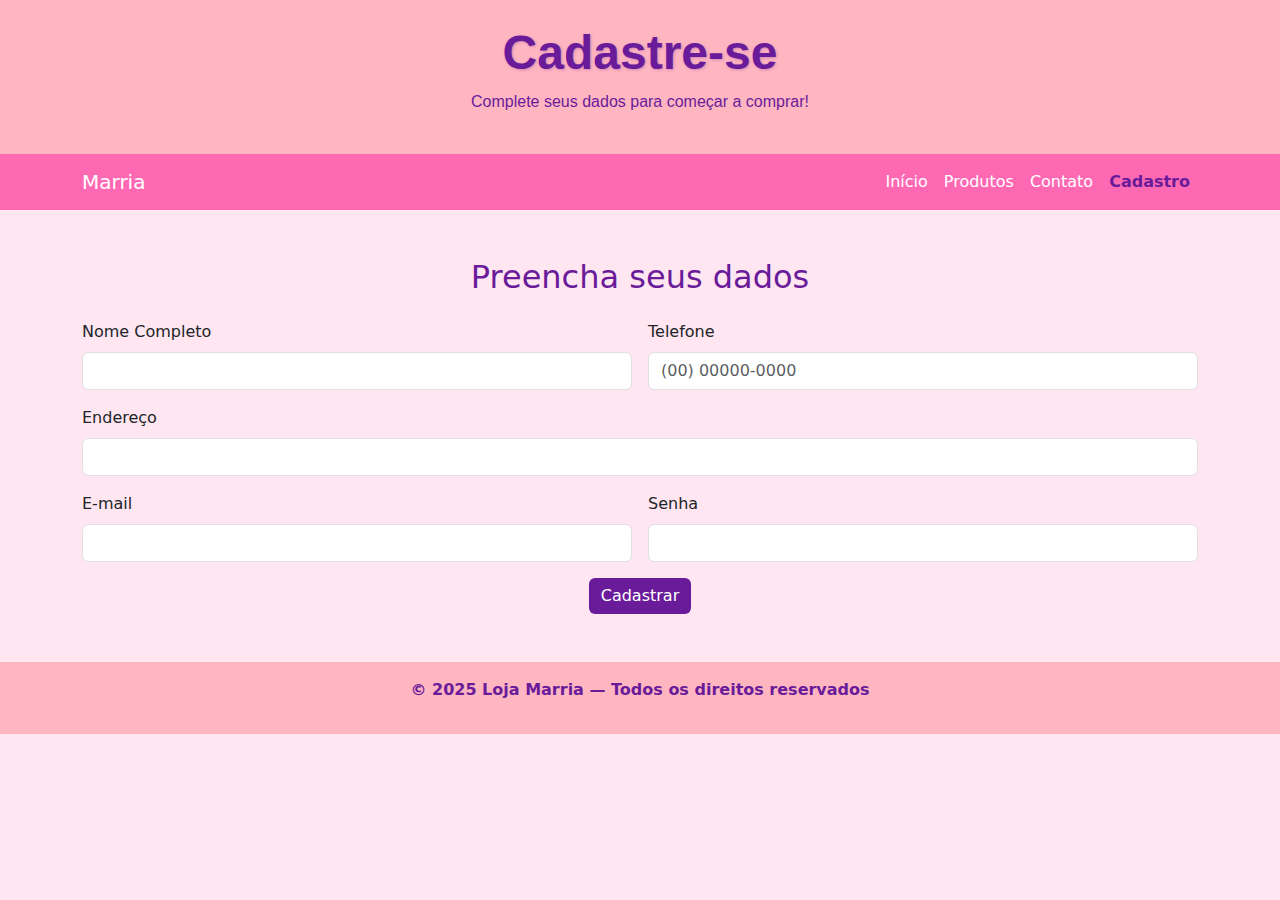
<file: cadastro.html>
<!DOCTYPE html>
<html lang="pt-br">
<head>
  <meta charset="UTF-8">
  <meta name="viewport" content="width=device-width, initial-scale=1.0">
  <title>Cadastro | Loja Marria</title>
  <link href="https://cdn.jsdelivr.net/npm/bootstrap@5.3.0/dist/css/bootstrap.min.css" rel="stylesheet">
  <style>
    body {
      background-color: #ffe6f0; /* Fundo rosa claro */
    }
    header {
      background-color: #ffb6c1 !important;
      color: #6a1b9a;
      font-family: 'Segoe UI', Tahoma, Geneva, Verdana, sans-serif;
    }
    header h1 {
      font-weight: bold;
      font-size: 3rem;
      text-shadow: 1px 1px 3px rgba(106, 27, 154, 0.3);
    }
    .navbar {
      background-color: #ff69b4 !important;
    }
    .navbar .nav-link {
      color: #ffffff !important;
    }
    .navbar .nav-link.active {
      font-weight: bold;
      color: #6a1b9a !important;
    }
    .btn-primary {
      background-color: #6a1b9a;
      border: none;
    }
    .btn-primary:hover {
      background-color: #8e24aa;
      transform: scale(1.05);
      transition: all 0.3s ease;
    }
    footer {
      background-color: #ffb6c1 !important;
      color: #6a1b9a;
      font-weight: bold;
    }
  </style>
</head>
<body>

<header class="text-center p-4">
  <h1>Cadastre-se</h1>
  <p>Complete seus dados para começar a comprar!</p>
</header>

<nav class="navbar navbar-expand-lg navbar-dark">
  <div class="container">
    <a class="navbar-brand" href="index.html">Marria</a>
    <button class="navbar-toggler" type="button" data-bs-toggle="collapse" data-bs-target="#menu" aria-controls="menu" aria-expanded="false" aria-label="Abrir Menu">
      <span class="navbar-toggler-icon"></span>
    </button>
    <div class="collapse navbar-collapse" id="menu">
      <ul class="navbar-nav ms-auto">
        <li class="nav-item"><a class="nav-link" href="index.html">Início</a></li>
        <li class="nav-item"><a class="nav-link" href="produtos.html">Produtos</a></li>
        <li class="nav-item"><a class="nav-link" href="contato.html">Contato</a></li>
        <li class="nav-item"><a class="nav-link active" href="cadastro.html">Cadastro</a></li>
      </ul>
    </div>
  </div>
</nav>

<main class="container my-5">
  <h2 class="text-center mb-4" style="color: #6a1b9a;">Preencha seus dados</h2>
  <form class="row g-3" aria-label="Formulário de Cadastro">
    <div class="col-md-6">
      <label for="nome" class="form-label">Nome Completo</label>
      <input type="text" class="form-control" id="nome" required aria-required="true">
    </div>
    <div class="col-md-6">
      <label for="telefone" class="form-label">Telefone</label>
      <input type="tel" class="form-control" id="telefone" required aria-required="true" placeholder="(00) 00000-0000">
    </div>
    <div class="col-12">
      <label for="endereco" class="form-label">Endereço</label>
      <input type="text" class="form-control" id="endereco" required aria-required="true">
    </div>
    <div class="col-md-6">
      <label for="email" class="form-label">E-mail</label>
      <input type="email" class="form-control" id="email" required aria-required="true">
    </div>
    <div class="col-md-6">
      <label for="senha" class="form-label">Senha</label>
      <input type="password" class="form-control" id="senha" required aria-required="true">
    </div>
    <div class="col-12 text-center">
      <button type="submit" class="btn btn-primary">Cadastrar</button>
    </div>
  </form>
</main>

<footer class="text-center p-3">
  <p>&copy; 2025 Loja Marria — Todos os direitos reservados</p>
</footer>

<script src="https://cdn.jsdelivr.net/npm/bootstrap@5.3.0/dist/js/bootstrap.bundle.min.js"></script>
</body>
</html>
</file>
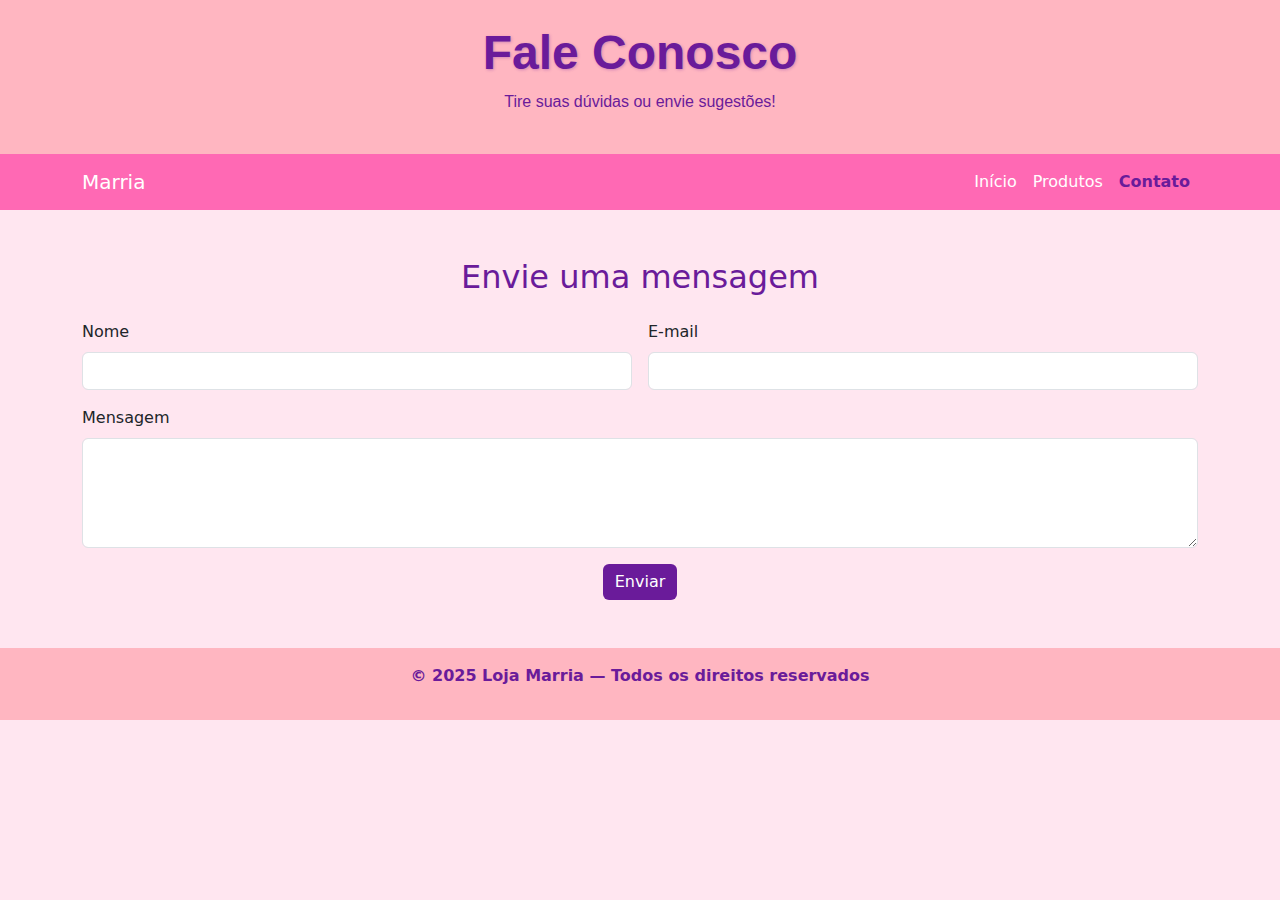
<file: contato.html>
<!DOCTYPE html>
<html lang="pt-br">
<head>
  <meta charset="UTF-8">
  <meta name="viewport" content="width=device-width, initial-scale=1.0">
  <title>Contato | Loja Marria</title>
  <link href="https://cdn.jsdelivr.net/npm/bootstrap@5.3.0/dist/css/bootstrap.min.css" rel="stylesheet">
  <style>
    body {
      background-color: #ffe6f0; /* Fundo rosa claro */
    }
    header {
      background-color: #ffb6c1 !important; /* Rosa médio */
      color: #6a1b9a;
      font-family: 'Segoe UI', Tahoma, Geneva, Verdana, sans-serif;
    }
    header h1 {
      font-weight: bold;
      font-size: 3rem;
      text-shadow: 1px 1px 3px rgba(106, 27, 154, 0.3);
    }
    .navbar {
      background-color: #ff69b4 !important; /* Rosa forte */
    }
    .navbar .nav-link {
      color: #ffffff !important;
    }
    .navbar .nav-link.active {
      font-weight: bold;
      color: #6a1b9a !important;
    }
    .btn-primary {
      background-color: #6a1b9a;
      border: none;
    }
    .btn-primary:hover {
      background-color: #8e24aa;
      transform: scale(1.05);
      transition: all 0.3s ease;
    }
    footer {
      background-color: #ffb6c1 !important;
      color: #6a1b9a;
      font-weight: bold;
    }
  </style>
</head>
<body>

<header class="text-center p-4">
  <h1>Fale Conosco</h1>
  <p>Tire suas dúvidas ou envie sugestões!</p>
</header>

<nav class="navbar navbar-expand-lg navbar-dark">
  <div class="container">
    <a class="navbar-brand" href="index.html">Marria</a>
    <button class="navbar-toggler" type="button" data-bs-toggle="collapse" data-bs-target="#menu" aria-controls="menu" aria-expanded="false" aria-label="Abrir Menu">
      <span class="navbar-toggler-icon"></span>
    </button>
    <div class="collapse navbar-collapse" id="menu">
      <ul class="navbar-nav ms-auto">
        <li class="nav-item"><a class="nav-link" href="index.html">Início</a></li>
        <li class="nav-item"><a class="nav-link" href="produtos.html">Produtos</a></li>
        <li class="nav-item"><a class="nav-link active" href="contato.html">Contato</a></li>
      </ul>
    </div>
  </div>
</nav>

<main class="container my-5">
  <h2 class="text-center mb-4" style="color: #6a1b9a;">Envie uma mensagem</h2>
  <form class="row g-3" aria-label="Formulário de contato">
    <div class="col-md-6">
      <label for="nome" class="form-label">Nome</label>
      <input type="text" class="form-control" id="nome" required aria-required="true">
    </div>
    <div class="col-md-6">
      <label for="email" class="form-label">E-mail</label>
      <input type="email" class="form-control" id="email" required aria-required="true">
    </div>
    <div class="col-12">
      <label for="mensagem" class="form-label">Mensagem</label>
      <textarea id="mensagem" class="form-control" rows="4" required aria-required="true"></textarea>
    </div>
    <div class="col-12 text-center">
      <button type="submit" class="btn btn-primary">Enviar</button>
    </div>
  </form>
</main>

<footer class="text-center p-3">
  <p>&copy; 2025 Loja Marria — Todos os direitos reservados</p>
</footer>

<script src="https://cdn.jsdelivr.net/npm/bootstrap@5.3.0/dist/js/bootstrap.bundle.min.js"></script>
</body>
</html>
</file>
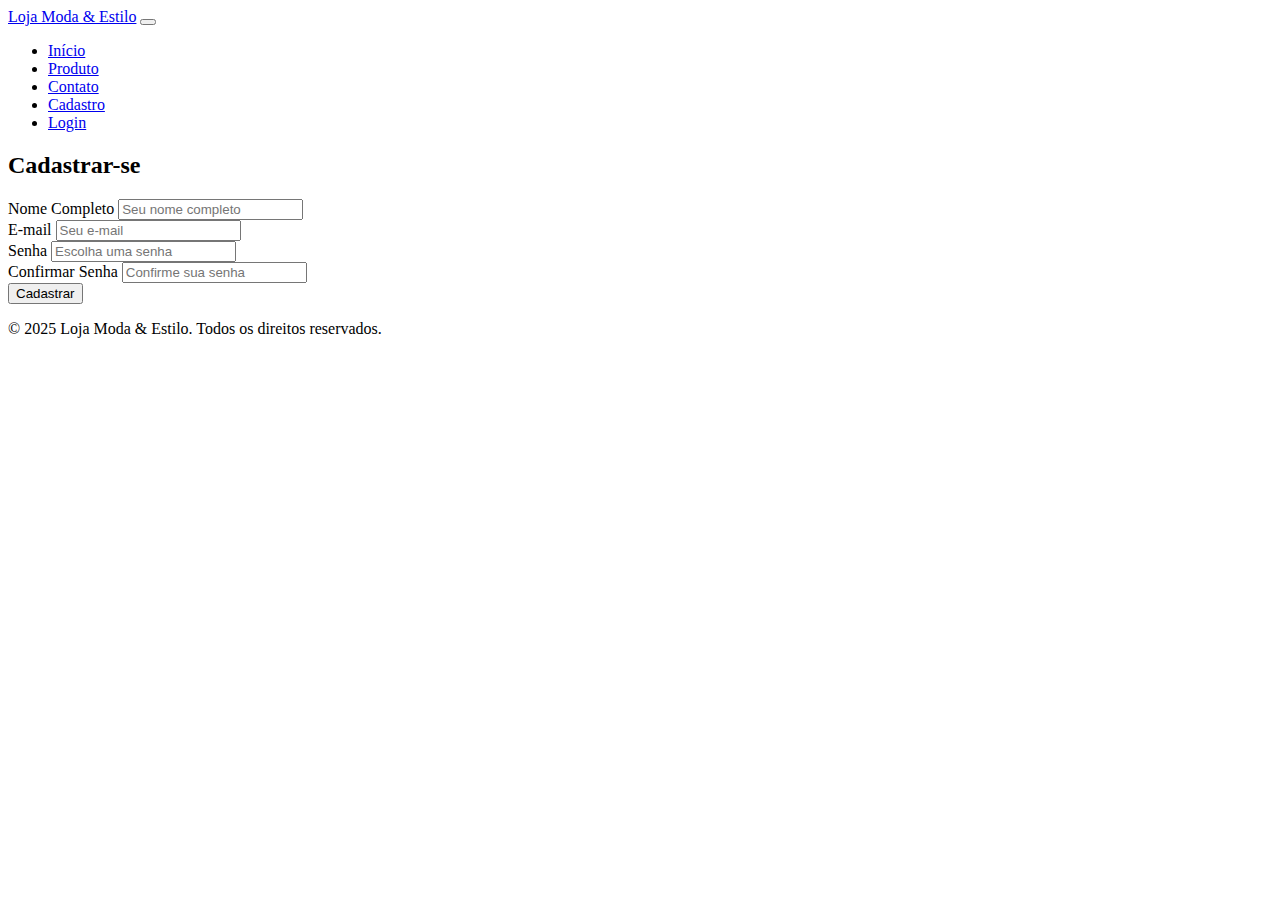
<file: pagina de cadastro.html>
<!DOCTYPE html>
<html lang="pt-br">
<head>
    <meta charset="UTF-8">
    <meta name="viewport" content="width=device-width, initial-scale=1.0">
    <link rel="shortcut icon" href="favicon.ico" type="image/x-icon">
    <title>Cadastro - Loja Moda & Estilo</title>
    <link href="https://cdn.jsdelivr.net/npm/bootstrap@5.0.2/dist/css/bootstrap.min.css" rel="stylesheet" integrity="sha384-EVSTQN3/azprG1Anm3QDgpJLIm9Nao0Yz1ztcQTwFspd3yD65VohhpuuCOmLASjC" crossorigin="anonymous">
</head>
<body>

    <!-- Navbar -->
    <nav class="navbar navbar-expand-lg navbar-dark bg-dark">
        <div class="container">
            <a class="navbar-brand" href="#">Loja Moda & Estilo</a>
            <button class="navbar-toggler" type="button" data-bs-toggle="collapse" data-bs-target="#navbarNav">
                <span class="navbar-toggler-icon"></span>
            </button>
            <div class="collapse navbar-collapse" id="navbarNav">
                <ul class="navbar-nav ms-auto">
                    <li class="nav-item"><a class="nav-link" href="#">Início</a></li>
                    <li class="nav-item"><a class="nav-link" href="#">Produto</a></li>
                    <li class="nav-item"><a class="nav-link" href="#">Contato</a></li>
                    <li class="nav-item"><a class="nav-link active" href="cadastro.html">Cadastro</a></li> <!-- Página de cadastro -->
                    <li class="nav-item"><a class="nav-link" href="#">Login</a></li>
                </ul>
            </div>
        </div>
    </nav>

    <!-- Seção de Cadastro -->
    <section class="py-5">
        <div class="container">
            <h2 class="text-center mb-4">Cadastrar-se</h2>
            <form>
                <div class="mb-3">
                    <label for="nome" class="form-label">Nome Completo</label>
                    <input type="text" class="form-control" id="nome" placeholder="Seu nome completo">
                </div>
                <div class="mb-3">
                    <label for="email" class="form-label">E-mail</label>
                    <input type="email" class="form-control" id="email" placeholder="Seu e-mail">
                </div>
                <div class="mb-3">
                    <label for="senha" class="form-label">Senha</label>
                    <input type="password" class="form-control" id="senha" placeholder="Escolha uma senha">
                </div>
                <div class="mb-3">
                    <label for="confirmarSenha" class="form-label">Confirmar Senha</label>
                    <input type="password" class="form-control" id="confirmarSenha" placeholder="Confirme sua senha">
                </div>
                <button type="submit" class="btn btn-primary w-100">Cadastrar</button>
            </form>
        </div>
    </section>

    <!-- Rodapé -->
    <footer class="bg-dark text-white text-center py-3">
        <p>&copy; 2025 Loja Moda & Estilo. Todos os direitos reservados.</p>
    </footer>

    <!-- Scripts -->
    <script src="https://cdn.jsdelivr.net/npm/bootstrap@5.0.2/dist/js/bootstrap.bundle.min.js" integrity="sha384-pzjw8f+ua7Kw1TIq0oG6aPn5Zb9Gp5BOPnX1eV1TqqXrqlUgGy7C3p2OvmqXB9F+" crossorigin="anonymous"></script>
</body>
</html>
</file>
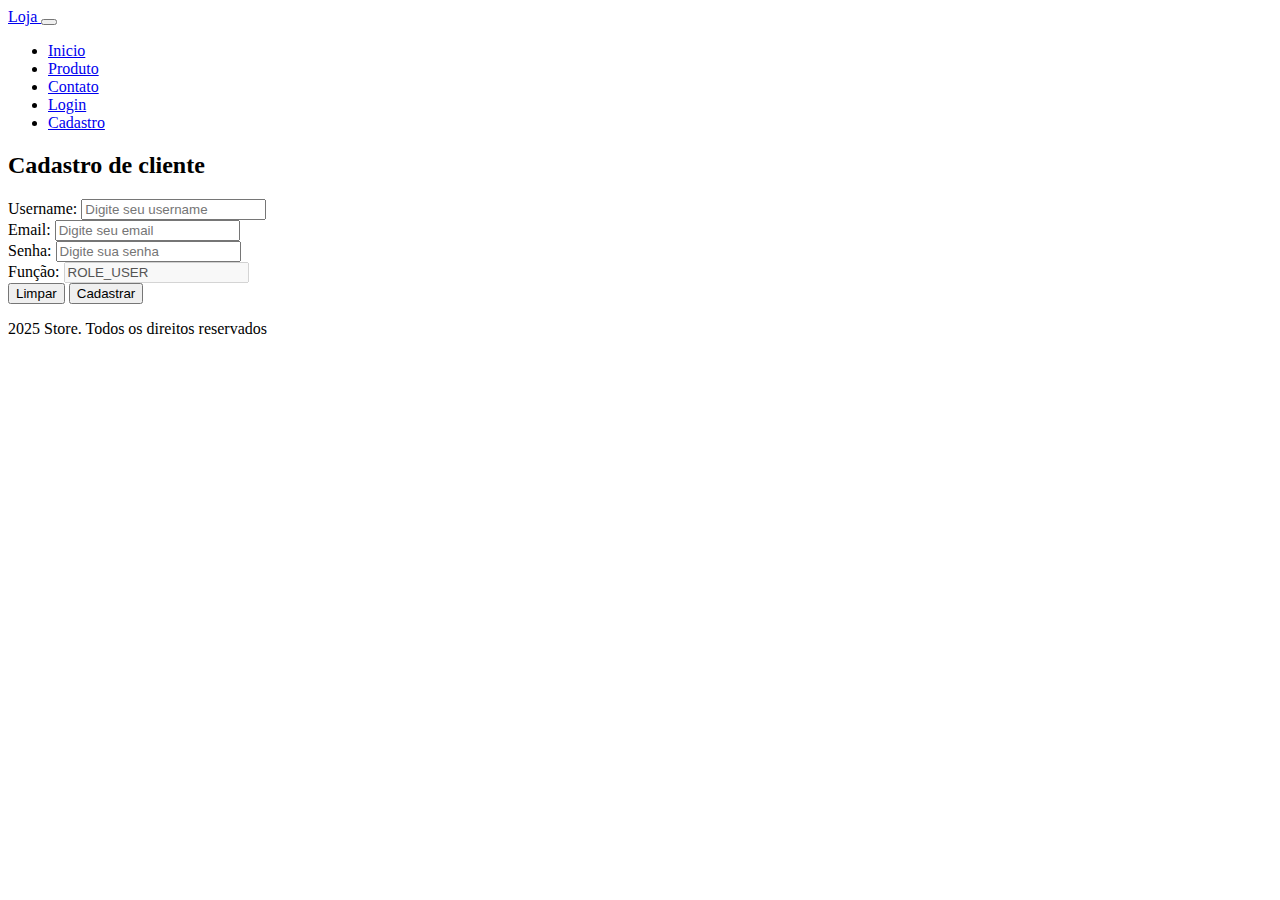
<file: pagina de login index.html>
<!DOCTYPE html>
<html lang="en">
<head>
    <meta charset="UTF-8">
    <meta name="viewport" content="width=device-width, initial-scale=1.0">
    <title>Cadastro - Store</title>
    <link href="https://cdn.jsdelivr.net/npm/bootstrap@5.0.2/dist/css/bootstrap.min.css" rel="stylesheet" integrity="sha384-EVSTQN3/azprG1Anm3QDgpJLIm9Nao0Yz1ztcQTwFspd3yD65VohhpuuCOmLASjC" crossorigin="anonymous">
    <script src="https://cdn.jsdelivr.net/npm/bootstrap@5.0.2/dist/js/bootstrap.min.js" integrity="sha384-cVKIPhGWiC2Al4u+LWgxfKTRIcfu0JTxR+EQDz/bgldoEyl4H0zUF0QKbrJ0EcQF" crossorigin="anonymous"></script>
</head>
<body class="bg-light" >
    <nav class="navbar navbar-expanded-lg navbar-dark bg-dark">
        <div class="container">
            <a class="navbar-brand" href="#">Loja </a>
            <button class="navbar-toggler" type="button" data-bs-toggle="collapse" data-bs-target="#navbarNav">
                <span class="navbar-toggler-icon"></span>
            </button>
            <div class="collapse navbar-collapse" id="navbarNav" >
                <ul class="navbar-nav ms-auto">
                    <li class="nav-item"><a class="nav-link " href="#">Inicio</a></li>
                    <li class="nav-item"><a class="nav-link " href="#">Produto</a></li>
                    <li class="nav-item"><a class="nav-link " href="#">Contato</a></li>
                    <li class="nav-item"><a class="nav-link " href="login.html">Login</a></li>
                    <li class="nav-item"><a class="nav-link active" href="cadastro.html">Cadastro</a></li>

                </ul>
            </div>
           
        </div>

    </nav>
    <div class="container-fluid py-5">
        <div class="container bg-white w-50 p-5 rounded shadow">
        <h2 class="mb-4 text-center"> Cadastro de cliente </h2>

        <form action="#" method="post" enctype="application/x-www-form-urlencoded">

            <div class="mb-3">
                <label for="username" class="form-label">Username:</label>
                <input type="text" id="username" name="username" required class="form-control" placeholder="Digite seu username">
            </div>
            
            <div class="mb-3">
                <label for="email" class="form-label">Email:</label>
                <input type="text" id="email" name="email" class="form-control" required placeholder="Digite seu email">
            </div>

            <div class="mb-3">
                <label for="password" class="form-label">Senha:</label>
                <input type="text" id="password" name="password" class="form-control" required placeholder="Digite sua senha">
            </div>
            
            <div class="mb-3">
                <label for="role" class="form-label">Função:</label>
                <input type="text" id="role" value="ROLE_USER" disabled name="role" class="form-control" required placeholder="Digite sua função">
            </div>

            <div class="d-flex justify-content-between">
                <button type="reset" class="btn btn-secondary">Limpar</button>
                <button type="submit" class="btn btn-primary">Cadastrar</button>
  
            </div>
        </form>
         </div>
    </div>
    <footer class="bg-dark text-white text-center py-4 mt-5">
        <p class="mb-0"> 2025 Store. Todos os direitos reservados</p>
        </footer>
    <script>
       async function enviarCadastro(event){
            event.preventDefault();

            const dados = {

                username: document.getElementById("username").value,
                email: document.getElementById("email").value,
                password: document.getElementById("password").value,
                role: document.getElementById("role").value,

            };
            
            try {
            const response = await fetch("http://localhost:8080/auth/register", {
                method:"POST",

                headers: {
                    "Content-type":"application/json"
                },

                body: JSON.stringify(dados)

             });

             if(response.ok){
                const resultado = await response.json();
                alert("Cadastro enviado com sucesso!");
                console.log("Resposta da api", resultado);
             }else{
                alert("Erro ao enviar cadastro", response);

             }
            }catch(error){
                alert("Erro desconhecido!");
            }

        }

        document.querySelector("form").addEventListener("submit", enviarCadastro);
    </script>
    
</body>
</html>
</file>
